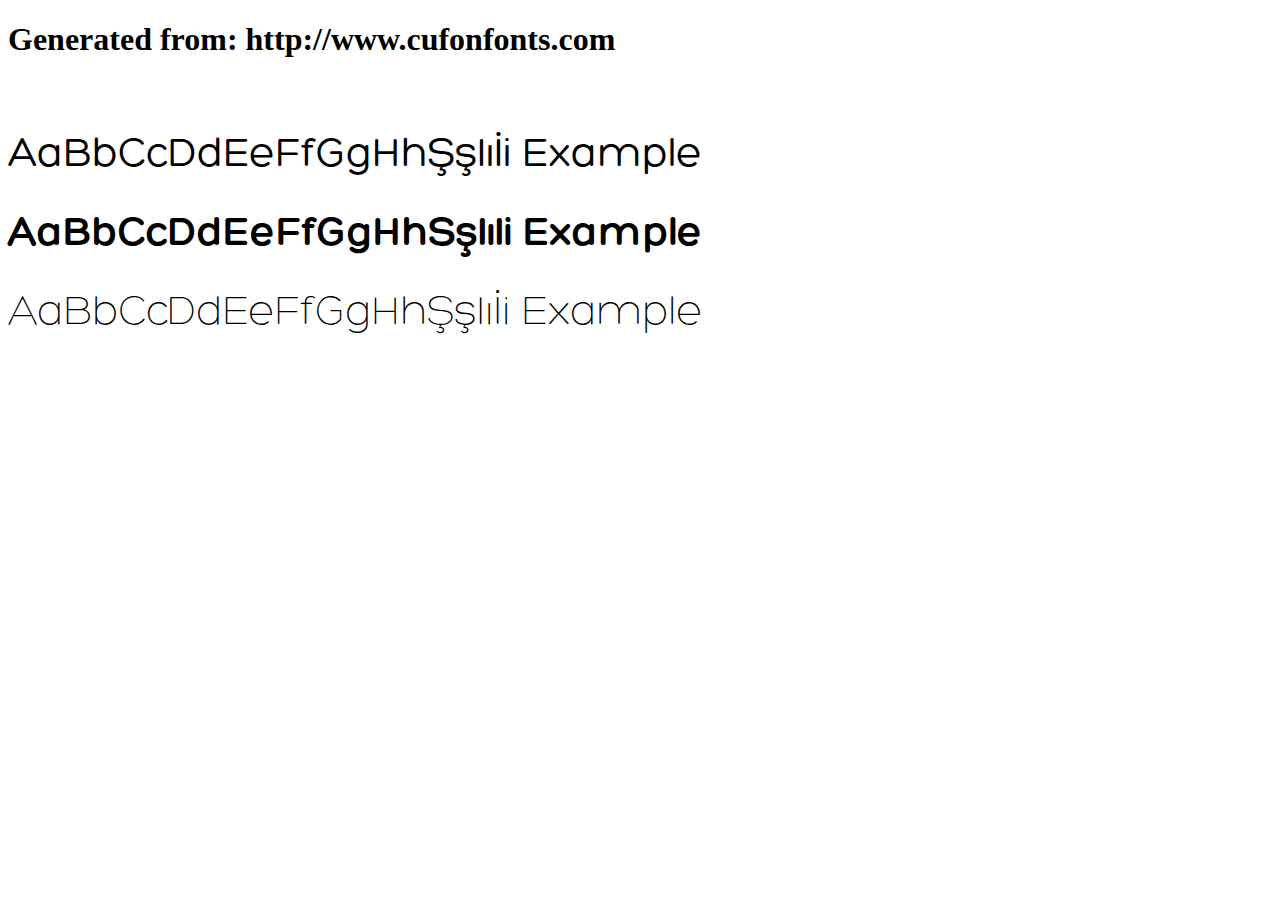
<file: assents/font/hero2/example.html>
<!DOCTYPE html>
<html xmlns="http://www.w3.org/1999/xhtml">
<head>
    <meta http-equiv="Content-Type" content="text/html; charset=utf-8"/>
    <link rel="stylesheet" type="text/css"
          href="style.css"/>
</head>

<body>

<h1>Generated from: http://www.cufonfonts.com</h1><br/>
<h1 style="font-family:'Hero Light Regular';font-weight:normal;font-size:42px">AaBbCcDdEeFfGgHhŞşIıİi Example</h1>
<h1 style="font-family:'Hero Light Bold';font-weight:normal;font-size:42px">AaBbCcDdEeFfGgHhŞşIıİi Example</h1>
<h1 style="font-family:'Hero Light Light';font-weight:normal;font-size:42px">AaBbCcDdEeFfGgHhŞşIıİi Example</h1>


</body>
</html>
</file>
<file: assents/font/hero2/style.css>
/* #### Generated By: http://www.cufonfonts.com #### */

    @font-face {
    font-family: 'Hero Light Regular';
    font-style: normal;
    font-weight: normal;
    src: local('Hero Light Regular'), url('HeroLight-Regular.woff') format('woff');
    }
    

    @font-face {
    font-family: 'Hero Light Bold';
    font-style: normal;
    font-weight: normal;
    src: local('Hero Light Bold'), url('HeroLight-Bold.woff') format('woff');
    }
    

    @font-face {
    font-family: 'Hero Light Light';
    font-style: normal;
    font-weight: normal;
    src: local('Hero Light Light'), url('HeroLight-Light.woff') format('woff');
    }
</file>
